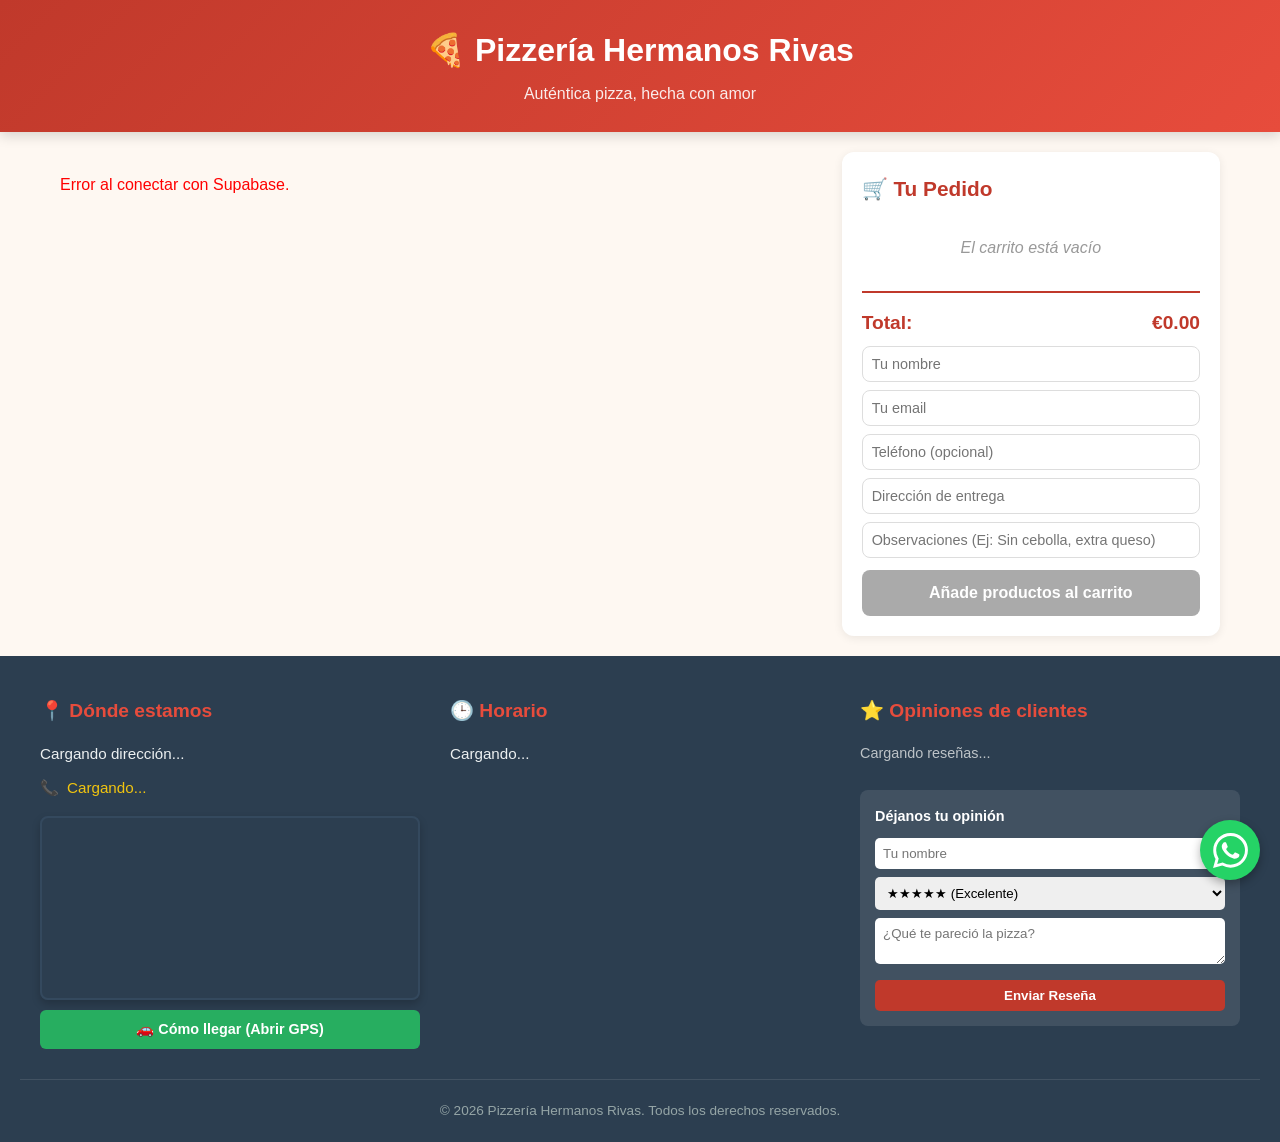
<file: index.html>
<!DOCTYPE html>
<html lang="es">
<head>
  <meta charset="UTF-8">
  <meta name="viewport" content="width=device-width, initial-scale=1.0">
  <title>Pizzería Hermanos Rivas</title>
  <style>
    * { margin: 0; padding: 0; box-sizing: border-box; }
    body { font-family: 'Segoe UI', Tahoma, sans-serif; background: #fef8f2; color: #333; line-height: 1.6; display: flex; flex-direction: column; min-height: 100vh; }
    
    header { background: linear-gradient(135deg, #c0392b, #e74c3c); color: white; padding: 25px 20px; text-align: center; box-shadow: 0 4px 12px rgba(0,0,0,0.15); }
    header h1 { font-size: 2rem; }
    header p { font-size: 1rem; opacity: 0.9; margin-top: 5px; }

    /* Promoción del día */
    .promo-banner { background: #f1c40f; color: #7d6608; text-align: center; padding: 12px; font-weight: 600; font-size: 1.05rem; letter-spacing: 0.5px; display: flex; justify-content: center; align-items: center; gap: 8px; }
    .promo-banner span { font-size: 1.2rem; }

    /* Slider de portada */
    .hero { display: block; width: 100%; max-width: 1200px; margin: 22px auto 0; padding: 0 20px; }
    .hero[hidden] { display: none; }
    .hero-track { display: block; position: relative; width: 100%; height: 340px; border-radius: 16px; overflow: hidden; background: #eee; box-shadow: 0 10px 28px rgba(0,0,0,0.16); touch-action: pan-y; }
    .hero-slide { display: block; position: absolute; inset: 0; opacity: 0; transition: opacity 0.7s ease; pointer-events: none; }
    .hero-slide.on { opacity: 1; pointer-events: auto; }
    .hero-slide img { display: block; width: 100%; height: 100%; min-width: 100%; object-fit: cover; object-position: center; }
    .hero-cap { position: absolute; left: 0; right: 0; bottom: 0; padding: 46px 24px 18px; background: linear-gradient(to top, rgba(0,0,0,0.72), rgba(0,0,0,0)); color: #fff; font-size: 1.15rem; font-weight: 600; letter-spacing: 0.2px; text-shadow: 0 1px 4px rgba(0,0,0,0.6); }
    .hero-btn { position: absolute; top: 50%; transform: translateY(-50%); width: 42px; height: 42px; border-radius: 50%; border: 0; background: rgba(255,255,255,0.9); color: #c0392b; font-size: 26px; line-height: 1; cursor: pointer; display: flex; align-items: center; justify-content: center; box-shadow: 0 3px 10px rgba(0,0,0,0.2); transition: background 0.2s, transform 0.15s; z-index: 2; }
    .hero-btn:hover { background: #fff; transform: translateY(-50%) scale(1.06); }
    .hero-btn.prev { left: 14px; }
    .hero-btn.next { right: 14px; }
    .hero-dots { display: flex; justify-content: center; gap: 8px; margin-top: 12px; }
    .hero-dots button { width: 10px; height: 10px; padding: 0; border: 0; border-radius: 50%; background: #d8d8d8; cursor: pointer; transition: background 0.2s, transform 0.2s; }
    .hero-dots button.on { background: #c0392b; transform: scale(1.25); }
    @media (max-width: 700px) {
      .hero { margin-top: 16px; padding: 0 12px; }
      .hero-track { height: 215px; border-radius: 12px; }
      .hero-btn { width: 34px; height: 34px; font-size: 21px; }
      .hero-cap { font-size: 1rem; padding: 34px 16px 14px; }
    }

    .main-content { flex: 1; }
    .container { max-width: 1200px; margin: 0 auto; padding: 20px; display: grid; grid-template-columns: 2fr 1fr; gap: 25px; }
    @media (max-width: 850px) { .container { grid-template-columns: 1fr; } }

    /* Categorías */
    .categorias { display: flex; flex-wrap: wrap; gap: 10px; margin-bottom: 20px; }
    .categorias button { background: white; border: 1px solid #ccc; color: #555; padding: 8px 16px; border-radius: 20px; cursor: pointer; font-size: 0.9rem; font-weight: 600; transition: all 0.2s; }
    .categorias button:hover { border-color: #c0392b; color: #c0392b; }
    .categorias button.activa { background: #c0392b; border-color: #c0392b; color: white; }

    /* Catálogo */
    .catalogo { display: grid; grid-template-columns: repeat(auto-fill, minmax(240px, 1fr)); gap: 18px; }
    .producto { background: white; border-radius: 12px; overflow: hidden; box-shadow: 0 2px 10px rgba(0,0,0,0.08); transition: transform 0.2s, box-shadow 0.2s; display: flex; flex-direction: column; }
    .producto:hover { transform: translateY(-4px); box-shadow: 0 6px 20px rgba(0,0,0,0.15); }
    .producto img { width: 100%; height: 160px; object-fit: cover; background: #eee; }
    .producto-body { padding: 15px; flex: 1; display: flex; flex-direction: column; }
    .producto h3 { font-size: 1.15rem; color: #c0392b; margin-bottom: 6px; }
    .producto .desc { font-size: 0.85rem; color: #666; margin-bottom: 8px; flex: 1; }
    .producto .ingredientes { font-size: 0.78rem; color: #888; font-style: italic; margin-bottom: 10px; }
    .producto .precio { font-size: 1.25rem; font-weight: bold; color: #27ae60; margin-bottom: 10px; }
    .producto button { background: #c0392b; color: white; border: none; padding: 10px; border-radius: 8px; cursor: pointer; font-size: 0.95rem; font-weight: 600; transition: background 0.2s; }
    .producto button:hover { background: #a93226; }

    /* Paginación */
    .paginacion { display: flex; justify-content: center; align-items: center; gap: 15px; margin-top: 30px; margin-bottom: 20px; }
    .paginacion button { background: white; border: 2px solid #c0392b; color: #c0392b; padding: 8px 16px; border-radius: 8px; cursor: pointer; font-weight: bold; transition: all 0.2s; }
    .paginacion button:hover:not(:disabled) { background: #c0392b; color: white; }
    .paginacion button:disabled { border-color: #ccc; color: #ccc; cursor: not-allowed; }
    .paginacion span { font-weight: bold; color: #333; }

    /* Carrito */
    .carrito { background: white; border-radius: 12px; padding: 20px; box-shadow: 0 2px 10px rgba(0,0,0,0.08); height: fit-content; position: sticky; top: 20px; }
    .carrito h2 { color: #c0392b; margin-bottom: 15px; font-size: 1.3rem; }
    .carrito-item { display: flex; justify-content: space-between; align-items: center; padding: 8px 0; border-bottom: 1px solid #eee; font-size: 0.9rem; }
    .carrito-item .controles { display: flex; align-items: center; gap: 6px; }
    .carrito-item button { background: #eee; border: none; width: 24px; height: 24px; border-radius: 50%; cursor: pointer; font-weight: bold; color: #c0392b; }
    .carrito-item button:hover { background: #ddd; }
    .carrito-vacio { color: #999; font-style: italic; text-align: center; padding: 15px 0; }
    .total { display: flex; justify-content: space-between; font-size: 1.2rem; font-weight: bold; margin-top: 15px; padding-top: 15px; border-top: 2px solid #c0392b; color: #c0392b; }
    .carrito input { width: 100%; padding: 9px; margin-top: 8px; border: 1px solid #ddd; border-radius: 8px; font-size: 0.9rem; }
    .btn-pagar { width: 100%; background: #27ae60; color: white; border: none; padding: 14px; border-radius: 8px; cursor: pointer; font-size: 1rem; font-weight: bold; margin-top: 12px; transition: background 0.2s; }
    .btn-pagar:hover { background: #229954; }
    .btn-pagar:disabled { background: #aaa; cursor: not-allowed; }
    .mensaje { padding: 12px; border-radius: 8px; margin-top: 10px; font-size: 0.9rem; display: none; }
    .mensaje.ok { background: #d4edda; color: #155724; display: block; }
    .mensaje.error { background: #f8d7da; color: #721c24; display: block; }

    .loader { text-align: center; padding: 40px; color: #999; }
    .loader::after { content: ''; display: inline-block; width: 20px; height: 20px; border: 3px solid #ddd; border-top-color: #c0392b; border-radius: 50%; animation: spin 0.8s linear infinite; margin-left: 10px; vertical-align: middle; }
    @keyframes spin { to { transform: rotate(360deg); } }

    /* Footer (Pie de página) */
    footer { background: #2c3e50; color: #ecf0f1; padding: 40px 20px 20px; margin-top: auto; }
    .footer-container { max-width: 1200px; margin: 0 auto; display: grid; grid-template-columns: repeat(auto-fit, minmax(280px, 1fr)); gap: 30px; margin-bottom: 30px; }
    .footer-col h3 { color: #e74c3c; margin-bottom: 15px; font-size: 1.2rem; }
    .footer-col p { font-size: 0.95rem; margin-bottom: 10px; display: flex; align-items: flex-start; gap: 8px; }
    .footer-col a { color: #f1c40f; text-decoration: none; }
    .footer-col a:hover { text-decoration: underline; }
    
    /* Mapa y botón GPS */
    .mapa-container { margin-top: 15px; border-radius: 8px; overflow: hidden; border: 2px solid #34495e; display: none; box-shadow: 0 4px 8px rgba(0,0,0,0.2); }
    .mapa-container iframe { display: block; width: 100%; height: 180px; border: 0; }
    .btn-gps { display: none; margin-top: 10px; background: #27ae60; color: white !important; text-align: center; padding: 8px 12px; border-radius: 6px; font-weight: bold; font-size: 0.9rem; transition: background 0.2s; }
    .btn-gps:hover { background: #219150; text-decoration: none !important; }

    /* Reseñas */
    .resena { background: rgba(255,255,255,0.05); padding: 12px; border-radius: 8px; margin-bottom: 10px; border-left: 3px solid #f1c40f; }
    .estrellas { color: #f1c40f; font-size: 1rem; margin-bottom: 5px; }
    .resena p { font-size: 0.85rem; font-style: italic; margin: 0; color: #bdc3c7; }
    .footer-bottom { text-align: center; padding-top: 20px; border-top: 1px solid rgba(255,255,255,0.1); font-size: 0.85rem; color: #95a5a6; }

    /* Botón flotante WhatsApp */
    .wa-float { position: fixed; bottom: 20px; right: 20px; background: #25D366; color: white; border-radius: 50%; width: 60px; height: 60px; display: flex; align-items: center; justify-content: center; box-shadow: 0 4px 10px rgba(0,0,0,0.3); z-index: 1000; text-decoration: none; transition: transform 0.2s, box-shadow 0.2s; }
    .wa-float:hover { transform: scale(1.08); box-shadow: 0 6px 16px rgba(0,0,0,0.35); }
  </style>
</head>
<body>

  <header>
    <h1 id="header-titulo">🍕 Cargando...</h1>
    <p id="header-subtitulo">Auténtica pizza, hecha con amor</p>
  </header>

  <section class="hero" id="hero" hidden>
    <div class="hero-track" id="heroTrack">
      <div id="heroSlides"></div>
      <button class="hero-btn prev" type="button" onclick="moverSlider(-1)">‹</button>
      <button class="hero-btn next" type="button" onclick="moverSlider(1)">›</button>
    </div>
    <div class="hero-dots" id="heroDots"></div>
  </section>

  <div id="promo-container"></div>

  <div class="main-content">
    <div class="container">
      <main>
        <div id="categorias-container" class="categorias"></div>
        <div id="catalogo" class="catalogo">
          <div class="loader">Cargando el menú...</div>
        </div>
        <div class="paginacion" id="paginacion" style="display: none;">
          <button id="btn-prev" onclick="cambiarPagina(-1)">« Anterior</button>
          <span id="info-pagina">Página 1</span>
          <button id="btn-next" onclick="cambiarPagina(1)">Siguiente »</button>
        </div>
      </main>

      <aside>
        <div class="carrito">
          <h2>🛒 Tu Pedido</h2>
          <div id="carrito-items">
            <p class="carrito-vacio">El carrito está vacío</p>
          </div>
          <div class="total">
            <span>Total:</span>
            <span id="total">€0.00</span>
          </div>
          <input type="text" id="nombre" placeholder="Tu nombre" required>
          <input type="email" id="email" placeholder="Tu email" required>
          <input type="tel" id="telefono" placeholder="Teléfono (opcional)">
          <input type="text" id="direccion" placeholder="Dirección de entrega">
          <input type="text" id="notas" placeholder="Observaciones (Ej: Sin cebolla, extra queso)">
          
          <button class="btn-pagar" id="btn-pagar" type="button" onclick="procesarPedido()" disabled>
              Añade productos al carrito
          </button>
          <div id="mensaje" class="mensaje"></div>
        </div>
      </aside>
    </div>
  </div>

  <footer>
    <div class="footer-container">
      <div class="footer-col">
        <h3>📍 Dónde estamos</h3>
        <p id="footer-direccion">Cargando dirección...</p>
        <p>📞 <a id="footer-telefono" href="#">Cargando...</a></p>
        
        <div id="mapa-container" class="mapa-container">
          <iframe id="mapa-iframe" allowfullscreen="" loading="lazy" referrerpolicy="no-referrer-when-downgrade"></iframe>
        </div>
        <a id="btn-gps" href="#" target="_blank" class="btn-gps">🚗 Cómo llegar (Abrir GPS)</a>
      </div>
      
      <div class="footer-col">
        <h3>🕒 Horario</h3>
        <p id="footer-horario">Cargando horario...</p>
      </div>

      <div class="footer-col">
        <h3>⭐ Opiniones de clientes</h3>
        <div id="lista-resenas" style="margin-bottom: 15px; max-height: 250px; overflow-y: auto;">
          <p style="color: #bdc3c7; font-size: 0.9rem;">Cargando reseñas...</p>
        </div>
        
        <div style="background: rgba(255,255,255,0.1); padding: 15px; border-radius: 8px;">
          <p style="font-size: 0.9rem; margin-bottom: 10px; font-weight: bold; color: #fff;">Déjanos tu opinión</p>
          <input type="text" id="res-nombre" placeholder="Tu nombre" style="width: 100%; padding: 8px; margin-bottom: 8px; border-radius: 5px; border: none; font-family: inherit;">
          <select id="res-estrellas" style="width: 100%; padding: 8px; margin-bottom: 8px; border-radius: 5px; border: none; font-family: inherit;">
            <option value="5">★★★★★ (Excelente)</option>
            <option value="4">★★★★☆ (Muy bueno)</option>
            <option value="3">★★★☆☆ (Normal)</option>
            <option value="2">★★☆☆☆ (Malo)</option>
            <option value="1">★☆☆☆☆ (Muy malo)</option>
          </select>
          <textarea id="res-comentario" placeholder="¿Qué te pareció la pizza?" style="width: 100%; padding: 8px; margin-bottom: 8px; border-radius: 5px; border: none; resize: vertical; font-family: inherit;" rows="2"></textarea>
          <button type="button" onclick="enviarResena(this)" style="background: #c0392b; color: white; border: none; padding: 8px 15px; border-radius: 5px; cursor: pointer; font-weight: bold; width: 100%;">Enviar Reseña</button>
          <div id="res-msg" style="font-size: 0.8rem; margin-top: 8px; display: none; text-align: center;"></div>
        </div>
      </div>
    </div>
    <div class="footer-bottom">
      &copy; <span id="year"></span> <span id="footer-nombre">Pizzería Hermanos Rivas</span>. Todos los derechos reservados.
    </div>
  </footer>

  <a id="wa-float-btn" href="#" target="_blank" rel="noopener noreferrer" aria-label="Contactar por WhatsApp" class="wa-float">
    <svg viewBox="0 0 24 24" width="35" height="35" fill="currentColor" aria-hidden="true">
      <path d="M17.472 14.382c-.297-.149-1.758-.867-2.03-.967-.273-.099-.471-.148-.67.15-.197.297-.767.966-.94 1.164-.173.199-.347.223-.644.075-.297-.15-1.255-.463-2.39-1.475-.883-.788-1.48-1.761-1.653-2.059-.173-.297-.018-.458.13-.606.134-.133.298-.347.446-.52.149-.174.198-.298.298-.497.099-.198.05-.371-.025-.52-.075-.149-.669-1.612-.916-2.207-.242-.579-.487-.5-.669-.51-.173-.008-.371-.01-.57-.01-.198 0-.52.074-.792.372-.272.297-1.04 1.016-1.04 2.479 0 1.462 1.065 2.875 1.213 3.074.149.198 2.096 3.2 5.077 4.487.709.306 1.262.489 1.694.625.712.227 1.36.195 1.871.118.571-.085 1.758-.719 2.006-1.413.248-.694.248-1.289.173-1.413-.074-.124-.272-.198-.57-.347m-5.421 7.403h-.004a9.87 9.87 0 01-5.031-1.378l-.361-.214-3.741.982.998-3.648-.235-.374a9.86 9.86 0 01-1.51-5.26c.001-5.45 4.436-9.884 9.888-9.884 2.64 0 5.122 1.03 6.988 2.898a9.825 9.825 0 012.893 6.994c-.003 5.45-4.437 9.884-9.885 9.884m8.413-18.297A11.815 11.815 0 0012.05 0C5.495 0 .16 5.335.157 11.892c0 2.096.547 4.142 1.588 5.945L.057 24l6.305-1.654a11.882 11.882 0 005.683 1.448h.005c6.554 0 11.89-5.335 11.893-11.893a11.821 11.821 0 00-3.48-8.413z"/>
    </svg>
  </a>

  <script>
    // === CONFIGURACIÓN SUPABASE ===
    const SUPABASE_URL = 'https://afarkzyxssgcpmnquqdp.supabase.co';
    const SUPABASE_ANON_KEY = 'eyJhbGciOiJIUzI1NiIsInR5cCI6IkpXVCJ9.eyJpc3MiOiJzdXBhYmFzZSIsInJlZiI6ImFmYXJrenl4c3NnY3BtbnF1cWRwIiwicm9sZSI6ImFub24iLCJpYXQiOjE3OTMxMzI2NTUsImV4cCI6MjEwODcwODY1NX0.J7gSycaeum0bUzx9tss5OM4WfPUt5BswqxnSEI0RgiY';
    
    const MONEDA = '€';
    const IMG_PLACEHOLDER = 'data:image/svg+xml;charset=UTF-8,' + encodeURIComponent('<svg xmlns="http://www.w3.org/2000/svg" width="300" height="160"><rect width="100%" height="100%" fill="#f1f1f1"/><text x="150" y="86" text-anchor="middle" font-family="sans-serif" font-size="16" fill="#b0b0b0">Sin imagen</text></svg>');

    let productos = [], productosFiltrados = [], carrito = {}, stripeHabilitado = false;
    let categoriaActual = 'Todas', paginaActual = 1;
    const productosPorPagina = 6; 

    let slides = [], slideActual = 0, slideTimer = null;

    function moneda(n) { return MONEDA + (Number(n) || 0).toFixed(2); }
    function esc(txt) { return String(txt == null ? '' : txt).replace(/[&<>"']/g, function (c) { return { '&': '&amp;', '<': '&lt;', '>': '&gt;', '"': '&quot;', "'": '&#39;' }[c]; }); }

    function precioNum(valor) {
      if (typeof valor === 'number') return isFinite(valor) ? valor : 0;
      let s = String(valor == null ? '' : valor).replace(/[^\d.,-]/g, '');
      if (!s) return 0;
      if (s.indexOf(',') > -1 && s.indexOf('.') > -1) { s = s.lastIndexOf(',') > s.lastIndexOf('.') ? s.replace(/\./g, '').replace(',', '.') : s.replace(/,/g, ''); } else { s = s.replace(',', '.'); }
      const n = parseFloat(s); return isNaN(n) ? 0 : n;
    }

    function esVisible(p) {
      const d = p.Disponible;
      if (d === undefined || d === null || d === '') return true;
      if (typeof d === 'boolean') return d;
      const t = String(d).trim().toLowerCase();
      return t === 'si' || t === 'sí' || t === 'true' || t === 'verdadero' || t === '1';
    }

    function imagenesDe(p) { const raw = p.ImagenURL || p.Imagen || ''; return String(raw).split(',').map(function (u) { return u.trim(); }).filter(function (u) { return u !== ''; }); }

     async function cargarProductos() {
      try {
        const response = await fetch(SUPABASE_URL + '/rest/v1/productos?select=*&disponible=eq.true', {
          headers: { 'apikey': SUPABASE_ANON_KEY, 'Authorization': 'Bearer ' + SUPABASE_ANON_KEY },
          cache: 'no-store'
        });
        const data = await response.json();
        productos = data.map(p => ({
          ID: p.id, Categoria: p.categoria, Nombre: p.nombre, Descripcion: p.descripcion,
          Ingredientes: p.ingredientes, Precio: p.precio, ImagenURL: p.imagen_url, Disponible: p.disponible ? 'si' : 'no'
        }));
        mostrarProductos(productos); 
      } catch (error) {
        document.getElementById('catalogo').innerHTML = '<p style="color:red">Error al conectar con Supabase.</p>';
      }
    }
        async function cargarConfig() {
      let config = {
        nombre_negocio: 'Pizzería Hermanos Rivas',
        direccion: 'Cargando dirección...',
        telefono: 'Cargando...',
        horario: 'Cargando...',
        promocion: ''
      };

      try {
        const response = await fetch(SUPABASE_URL + '/rest/v1/configuracion?select=*', {
          headers: { 'apikey': SUPABASE_ANON_KEY, 'Authorization': 'Bearer ' + SUPABASE_ANON_KEY },
          cache: 'no-store'
        });
        const data = await response.json();
        
        if (Array.isArray(data)) {
          data.forEach(item => { config[item.clave] = item.valor; });
        }
      } catch (error) {
        console.warn("No se pudo conectar a la configuración. Usando datos por defecto.", error);
      }

      stripeHabilitado = !!(config.stripe_habilitado === 'true');
      window.stripePublicKey = config.stripe_public_key || '';
      window.stripePaymentUrl = config.stripe_payment_url || '';

      if (config.promocion && config.promocion.trim() !== '') {
        const banner = document.createElement('div');
        banner.className = 'promo-banner';
        banner.innerHTML = `<span>🎉</span> ${config.promocion}`;
        const promoContainer = document.getElementById('promo-container');
        if (promoContainer) promoContainer.appendChild(banner);
      }

      if (config.nombre_negocio) {
        const header = document.getElementById('header-titulo');
        const footer = document.getElementById('footer-nombre');
        if (header) header.textContent = '🍕 ' + config.nombre_negocio;
        if (footer) footer.textContent = config.nombre_negocio;
        document.title = '🍕 ' + config.nombre_negocio;
      }

      if (config.direccion) document.getElementById('footer-direccion').textContent = config.direccion;
      
      if (config.telefono) {
        const telLink = document.getElementById('footer-telefono');
        telLink.textContent = config.telefono;
        telLink.href = 'tel:' + config.telefono.replace(/\s/g, '');
      }
      
      if (config.horario) document.getElementById('footer-horario').textContent = config.horario;

      if (config.whatsapp) {
        const waBtn = document.getElementById('wa-float-btn');
        if (waBtn) {
          const numLimpio = config.whatsapp.replace(/\D/g, '');
          waBtn.href = `https://wa.me/${numLimpio}?text=Hola,%20quiero%20hacer%20un%20pedido`;
        }
      }

      if (config.direccion) {
        const dirEncoded = encodeURIComponent(config.direccion);
        const btnGps = document.getElementById('btn-gps');
        if (btnGps) { btnGps.href = `https://www.google.com/maps/search/?api=1&query=${dirEncoded}`; btnGps.style.display = 'block'; }
        const mapaContainer = document.getElementById('mapa-container');
        const mapaIframe = document.getElementById('mapa-iframe');
        if (mapaContainer && mapaIframe) {
          mapaIframe.src = `https://maps.google.com/maps?q=${dirEncoded}&t=&z=15&ie=UTF8&iwloc=&output=embed`;
          mapaContainer.style.display = 'block';
        }
      }
    }
         
    async function cargarSlides() {
      try {
        const response = await fetch(SUPABASE_URL + '/rest/v1/slides?select=*&activo=eq.true&order=orden', {
          headers: { 'apikey': SUPABASE_ANON_KEY, 'Authorization': 'Bearer ' + SUPABASE_ANON_KEY }
        });
        const data = await response.json();
        slides = data;
        
        const hero = document.getElementById('hero');
        const cont = document.getElementById('heroSlides');
        const dots = document.getElementById('heroDots');

        if (!slides || slides.length === 0) { if (hero) hero.hidden = true; return; }

        cont.innerHTML = slides.map((s, i) => `
          <div class="hero-slide ${i === 0 ? 'on' : ''}">
            <img src="${s.imagen_url}" alt="${s.titulo || ''}" ${i === 0 ? '' : 'loading="lazy"'}>
            ${s.titulo ? `<div class="hero-cap">${s.titulo}</div>` : ''}
          </div>
        `).join('');

        dots.innerHTML = slides.map((_, i) => `<button type="button" onclick="irASlide(${i})"></button>`).join('');

        if (hero) hero.hidden = false;
        slideActual = 0;
        pintarSlide();
        iniciarAuto();
        prepararSwipe();
      } catch (error) { console.error("Error slider:", error); }
    }

    function pintarSlide() {
      const imgs = document.querySelectorAll('#heroSlides .hero-slide'), puntos = document.querySelectorAll('#heroDots button');
      for (let i = 0; i < imgs.length; i++) imgs[i].classList.toggle('on', i === slideActual);
      for (let i = 0; i < puntos.length; i++) puntos[i].classList.toggle('on', i === slideActual);
    }
    function irASlide(i) { if (!slides.length) return; slideActual = (i + slides.length) % slides.length; pintarSlide(); iniciarAuto(); }
    function moverSlider(dir) { irASlide(slideActual + dir); }
    function iniciarAuto() { detenerAuto(); if (slides.length < 2) return; slideTimer = setInterval(function () { moverSlider(1); }, 5000); }
    function detenerAuto() { if (slideTimer) { clearInterval(slideTimer); slideTimer = null; } }
    function prepararSwipe() {
      const track = document.getElementById('heroTrack'); if (!track || track.dataset.swipe) return; track.dataset.swipe = '1';
      let x0 = null;
      track.addEventListener('touchstart', function (e) { x0 = e.touches[0].clientX; detenerAuto(); }, { passive: true });
      track.addEventListener('touchend', function (e) { if (x0 === null) return; const dx = e.changedTouches[0].clientX - x0; x0 = null; if (Math.abs(dx) > 40) moverSlider(dx < 0 ? 1 : -1); }, { passive: true });
      track.addEventListener('mouseenter', detenerAuto); track.addEventListener('mouseleave', iniciarAuto);
    }

    function mostrarProductos(lista) {
      if (!Array.isArray(lista)) { document.getElementById('catalogo').innerHTML = '<p style="color:#c0392b">Error de respuesta.</p>'; return; }
      productos = lista.filter(function (p) { return esVisible(p) && precioNum(p.Precio) > 0; });
      
      if (!productos.length) { 
        document.getElementById('catalogo').innerHTML = '<p style="color:#999">No hay productos disponibles ahora mismo.</p>'; 
        document.getElementById('paginacion').style.display = 'none'; return; 
      }
      
      const categorias = ['Todas'];
      productos.forEach(p => {
        const cat = p.Categoria ? p.Categoria.trim() : 'Otros';
        if (!categorias.includes(cat)) categorias.push(cat);
      });

      const contCategorias = document.getElementById('categorias-container');
      contCategorias.innerHTML = categorias.map(cat => 
        `<button type="button" class="${cat === categoriaActual ? 'activa' : ''}" onclick="cambiarCategoria('${esc(cat)}', this)">${esc(cat)}</button>`
      ).join('');

      filtrarYRenderizar();
    }

    function cambiarCategoria(cat, btn) {
      categoriaActual = cat; paginaActual = 1;
      document.querySelectorAll('#categorias-container button').forEach(b => b.classList.remove('activa'));
      btn.classList.add('activa');
      filtrarYRenderizar();
    }

    function filtrarYRenderizar() {
      productosFiltrados = categoriaActual === 'Todas' ? productos : productos.filter(p => (p.Categoria || 'Otros').trim() === categoriaActual);
      renderizarPagina();
    }

    function renderizarPagina() {
      const cont = document.getElementById('catalogo');
      const inicio = (paginaActual - 1) * productosPorPagina;
      const fin = inicio + productosPorPagina;
      const productosPagina = productosFiltrados.slice(inicio, fin);
      const totalPaginas = Math.ceil(productosFiltrados.length / productosPorPagina);

      if (productosPagina.length === 0) {
        cont.innerHTML = '<p style="color:#999">No hay productos en esta categoría.</p>';
        document.getElementById('paginacion').style.display = 'none'; return;
      }

      cont.innerHTML = productosPagina.map(function (p) {
        const urls = imagenesDe(p), placeholder = IMG_PLACEHOLDER;
        let imagenes;
        if (urls.length > 1) {
          imagenes = '<div style="display:flex;overflow-x:auto;scroll-snap-type:x mandatory;gap:5px;padding-bottom:5px;scrollbar-width:none;">' + urls.map(function (url) {
            return '<img src="' + esc(url) + '" loading="lazy" style="min-width:100%;height:160px;object-fit:cover;scroll-snap-align:start;border-radius:8px;" onerror="this.onerror=null;this.src=\'' + placeholder + '\'">';
          }).join('') + '</div>';
        } else {
          const img = urls[0] || placeholder;
          imagenes = '<img src="' + esc(img) + '" loading="lazy" style="width:100%;height:160px;object-fit:cover;" onerror="this.onerror=null;this.src=\'' + placeholder + '\'">';
        }
        return '<article class="producto">' + imagenes + '<div class="producto-body"><h3>' + esc(p.Nombre) + '</h3><p class="desc">' + esc(p.Descripcion) + '</p><p class="ingredientes">' + esc(p.Ingredientes) + '</p><p class="precio">' + moneda(precioNum(p.Precio)) + '</p><button type="button" onclick="agregarAlCarrito(\'' + esc(p.ID) + '\')">Añadir al carrito</button></div></article>';
      }).join('');

      const paginacionDiv = document.getElementById('paginacion');
      if (totalPaginas > 1) {
        paginacionDiv.style.display = 'flex';
        document.getElementById('info-pagina').textContent = 'Página ' + paginaActual + ' de ' + totalPaginas;
        document.getElementById('btn-prev').disabled = (paginaActual === 1);
        document.getElementById('btn-next').disabled = (paginaActual === totalPaginas);
      } else { paginacionDiv.style.display = 'none'; }
    }

    function cambiarPagina(direccion) {
      const totalPaginas = Math.ceil(productosFiltrados.length / productosPorPagina);
      const nuevaPagina = paginaActual + direccion;
      if (nuevaPagina >= 1 && nuevaPagina <= totalPaginas) {
        paginaActual = nuevaPagina; renderizarPagina();
        document.querySelector('main').scrollIntoView({ behavior: 'smooth' });
      }
    }

    function agregarAlCarrito(id) {
      const p = productos.find(function (x) { return String(x.ID) === String(id); });
      if (!p) return;
      if (carrito[id]) { carrito[id].cantidad++; } else { carrito[id] = { producto: p, cantidad: 1 }; }
      renderCarrito();
    }
    
    function cambiarCantidad(id, delta) {
      if (!carrito[id]) return;
      carrito[id].cantidad += delta;
      if (carrito[id].cantidad <= 0) delete carrito[id];
      renderCarrito();
    }
    
        function renderCarrito() {
      const cont = document.getElementById('carrito-items'), ids = Object.keys(carrito);
      if (ids.length === 0) { 
        cont.innerHTML = '<p class="carrito-vacio">El carrito está vacío</p>'; 
        document.getElementById('total').textContent = moneda(0); 
        document.getElementById('btn-pagar').disabled = true; 
        document.getElementById('btn-pagar').textContent = 'Añade productos al carrito';
        return; 
      }
      
      let total = 0, html = '';
      ids.forEach(function (id) {
        const item = carrito[id], subtotal = precioNum(item.producto.Precio) * item.cantidad; 
        total += subtotal;
        html += '<div class="carrito-item"><div><strong>' + esc(item.producto.Nombre) + '</strong><br><small>' + moneda(precioNum(item.producto.Precio)) + ' c/u</small></div><div class="controles"><button type="button" onclick="cambiarCantidad(\'' + esc(id) + '\', -1)">−</button><span>' + item.cantidad + '</span><button type="button" onclick="cambiarCantidad(\'' + esc(id) + '\', 1)">+</button></div></div>';
      });
      
      cont.innerHTML = html; 
      document.getElementById('total').textContent = moneda(total); 
      document.getElementById('btn-pagar').disabled = false;
      
      if (stripeHabilitado) {
        document.getElementById('btn-pagar').textContent = 'Pagar con Tarjeta 💳';
      } else {
        document.getElementById('btn-pagar').textContent = 'Pagar y Enviar Pedido';
      }
    }
          async function procesarPedido() {
      const nombre = document.getElementById('nombre').value.trim();
      const email = document.getElementById('email').value.trim();
      const telefono = document.getElementById('telefono').value.trim();
      const direccion = document.getElementById('direccion').value.trim();
      const notas = document.getElementById('notas').value.trim();
      const btn = document.getElementById('btn-pagar');

      if (!nombre || !email) { 
        mostrarMensaje('Por favor, completa tu nombre y email.', 'error'); return; 
      }
      if (!email.includes('@') || !email.includes('.')) {
        mostrarMensaje('Por favor, introduce un correo válido.', 'error'); return;
      }
      
      const items = Object.keys(carrito).map(function (id) { return { id: id, cantidad: carrito[id].cantidad }; });
      if (items.length === 0) { 
        mostrarMensaje('Tu carrito está vacío.', 'error'); return; 
      }
      
      btn.disabled = true; 
      btn.textContent = 'Procesando...';
      btn.style.background = '#95a5a6';

      let total = 0, detalle = [];
      Object.keys(carrito).forEach(id => {
        const item = carrito[id], subtotal = precioNum(item.producto.Precio) * item.cantidad;
        total += subtotal; 
        
        let textoItem = `${item.cantidad}x ${item.producto.Nombre}`;
        if (item.producto.Ingredientes && item.producto.Ingredientes.trim() !== '') {
          textoItem += ` [${item.producto.Ingredientes.trim()}]`;
        }
        if (notas) {
          textoItem += ` (Nota: ${notas})`;
        }
        detalle.push(textoItem);
      });

      try {
        const orderId = 'PED-' + Date.now();
        
        const response = await fetch(SUPABASE_URL + '/rest/v1/pedidos', {
          method: 'POST',
          headers: { 'apikey': SUPABASE_ANON_KEY, 'Authorization': 'Bearer ' + SUPABASE_ANON_KEY, 'Content-Type': 'application/json' },
          body: JSON.stringify({
            order_id: orderId, nombre_cliente: nombre, email_cliente: email,
            telefono: telefono, direccion: direccion, 
            detalle: JSON.stringify(detalle), // 🔥 GUARDAMOS COMO JSON (Lista real)
            total: total, 
            estado: 'Pendiente' 
          })
        });

        if (!response.ok) throw new Error('Error al guardar en base de datos');

        if (stripeHabilitado) {
          mostrarMensaje('Pedido guardado. Redirigiendo al pago seguro...', 'ok');
          
          setTimeout(() => {
             if (typeof window.stripePaymentUrl !== 'undefined' && window.stripePaymentUrl) {
                window.location.href = window.stripePaymentUrl;
             } else {
                alert('Pedido guardado. Falta configurar la URL de pago de Stripe en el panel de administración.');
                carrito = {}; 
                renderCarrito(); 
             }
          }, 1500);

        } else {
          // FLUJO CON WHATSAPP
          const configRes = await fetch(SUPABASE_URL + '/rest/v1/configuracion?select=valor&clave=eq.whatsapp', { headers: { 'apikey': SUPABASE_ANON_KEY, 'Authorization': 'Bearer ' + SUPABASE_ANON_KEY } });
          const configData = await configRes.json();
          const telefonoNegocio = configData.length > 0 && configData[0].valor ? configData[0].valor : '34600000000';

          // 🔥 MENSAJE DE WHATSAPP MEJORADO Y NUMERADO
          let mensajeWsp = 
            `🍕 *NUEVO PEDIDO WEB* 🍕\n` +
            `----------------------\n` +
            `🎫 *Ticket:* *${orderId}*\n` +
            `💰 *TOTAL:* ${moneda(total)}\n\n` +
            `👤 *CLIENTE:*\n📝 ${nombre}\n📞 ${telefono || 'No especificado'}\n📍 ${direccion || 'Recogida en tienda'}\n\n` +
            `🛒 *PRODUCTOS:*\n`;

          detalle.forEach((prod, idx) => {
              mensajeWsp += `${idx + 1}. ${prod}\n`;
          });

          mensajeWsp += `\n💬 _Os escribo para coordinar el pago._\n` +
                        `⚠️ _(Las pizzas están guardadas en el sistema)_`;

          const msg = encodeURIComponent(mensajeWsp);
          const numLimpio = telefonoNegocio.replace(/\D/g, ''); 
          mostrarMensaje('¡Pedido guardado! Si WhatsApp no se abre, pulsa el icono verde.', 'ok');          
            
          carrito = {}; 
          renderCarrito(); 
          
          window.open(`https://api.whatsapp.com/send?phone=${numLimpio}&text=${msg}`, '_blank');
        }

        document.getElementById('nombre').value = '';
        document.getElementById('email').value = '';
        document.getElementById('telefono').value = '';
        document.getElementById('direccion').value = '';
        document.getElementById('notas').value = '';

      } catch (error) {
        mostrarMensaje('Error de conexión. Inténtalo de nuevo.', 'error');
      } finally {
        btn.disabled = false; 
        btn.style.background = '#27ae60';
        if (Object.keys(carrito).length === 0) {
            btn.textContent = 'Añade productos al carrito';
            btn.disabled = true;
        }
      }
    }
    async function cargarResenasPublicas() {
      try {
        const response = await fetch(SUPABASE_URL + '/rest/v1/resenas?select=*&aprobada=eq.true&order=fecha.desc&limit=5', {
          headers: { 'apikey': SUPABASE_ANON_KEY, 'Authorization': 'Bearer ' + SUPABASE_ANON_KEY },
          cache: 'no-store'
        });
        const data = await response.json();
        const cont = document.getElementById('lista-resenas');
        if (!cont) return;
        
        if (!data || data.length === 0) {
          cont.innerHTML = '<p style="color: #bdc3c7; font-size: 0.9rem;">Aún no hay reseñas. ¡Sé el primero!</p>';
          return;
        }
        
        cont.innerHTML = data.map(r => {
          const estrellas = '★'.repeat(r.estrellas) + '☆'.repeat(5 - r.estrellas);
          const fechaFormateada = new Date(r.fecha).toLocaleDateString('es-ES');
          
          return `<div class="resena">
            <div class="estrellas">${estrellas}</div>
            <p>"${esc(r.comentario)}"</p>
            <small style="color: #95a5a6; font-size: 0.75rem;">- ${esc(r.nombre)} (${fechaFormateada})</small>
          </div>`;
        }).join('');
      } catch (error) { 
        console.error("Error reseñas:", error); 
      }
    }
    
    async function enviarResena(btn) {
      const nombre = document.getElementById('res-nombre').value.trim();
      const estrellas = document.getElementById('res-estrellas').value;
      const comentario = document.getElementById('res-comentario').value.trim();
      const msgDiv = document.getElementById('res-msg');

      if (!nombre || !comentario) {
        msgDiv.textContent = 'Por favor, rellena tu nombre y comentario.';
        msgDiv.style.color = '#ff6b6b'; 
        msgDiv.style.display = 'block'; 
        return;
      }

      btn.disabled = true; 
      btn.textContent = 'Enviando...';

      try {
        const response = await fetch(SUPABASE_URL + '/rest/v1/resenas', {
          method: 'POST',
          headers: { 
            'apikey': SUPABASE_ANON_KEY, 
            'Authorization': 'Bearer ' + SUPABASE_ANON_KEY, 
            'Content-Type': 'application/json' 
          },
          body: JSON.stringify({ 
            nombre: nombre, 
            estrellas: parseInt(estrellas), 
            comentario: comentario, 
            aprobada: false 
          })
        });

        if (!response.ok) throw new Error('Error al enviar');

        msgDiv.textContent = '✅ ¡Gracias! Tu reseña será revisada y publicada pronto.';
        msgDiv.style.color = '#2ecc71'; 
        msgDiv.style.display = 'block';
        document.getElementById('res-nombre').value = '';
        document.getElementById('res-comentario').value = '';
      } catch (error) {
        msgDiv.textContent = 'Error de conexión. Inténtalo de nuevo.';
        msgDiv.style.color = '#ff6b6b'; 
        msgDiv.style.display = 'block';
      } finally { 
        btn.disabled = false; 
        btn.textContent = 'Enviar Reseña'; 
      }
    }
   function mostrarMensaje(texto, tipo) { 
      const msg = document.getElementById('mensaje'); 
      msg.textContent = texto; 
      msg.className = 'mensaje ' + tipo; 
    }
        window.addEventListener('DOMContentLoaded', async function () { 
      document.getElementById('year').textContent = new Date().getFullYear();
      
      try {
        await cargarConfig(); 
      } catch (e) {
        console.warn("La configuración no cargó a tiempo.");
      }

      try {
        await cargarProductos(); 
      } catch (e) {
        document.getElementById('catalogo').innerHTML = '<p style="color:#999; text-align:center; padding: 20px;">No se pudo cargar el menú. Revisa tu conexión.</p>';
      }

      try { await cargarResenasPublicas(); } catch (e) { console.warn("Error reseñas"); }
      try { await cargarSlides(); } catch (e) { console.warn("Error slider"); }
    });
  </script>
</body>
</html>
</file>
